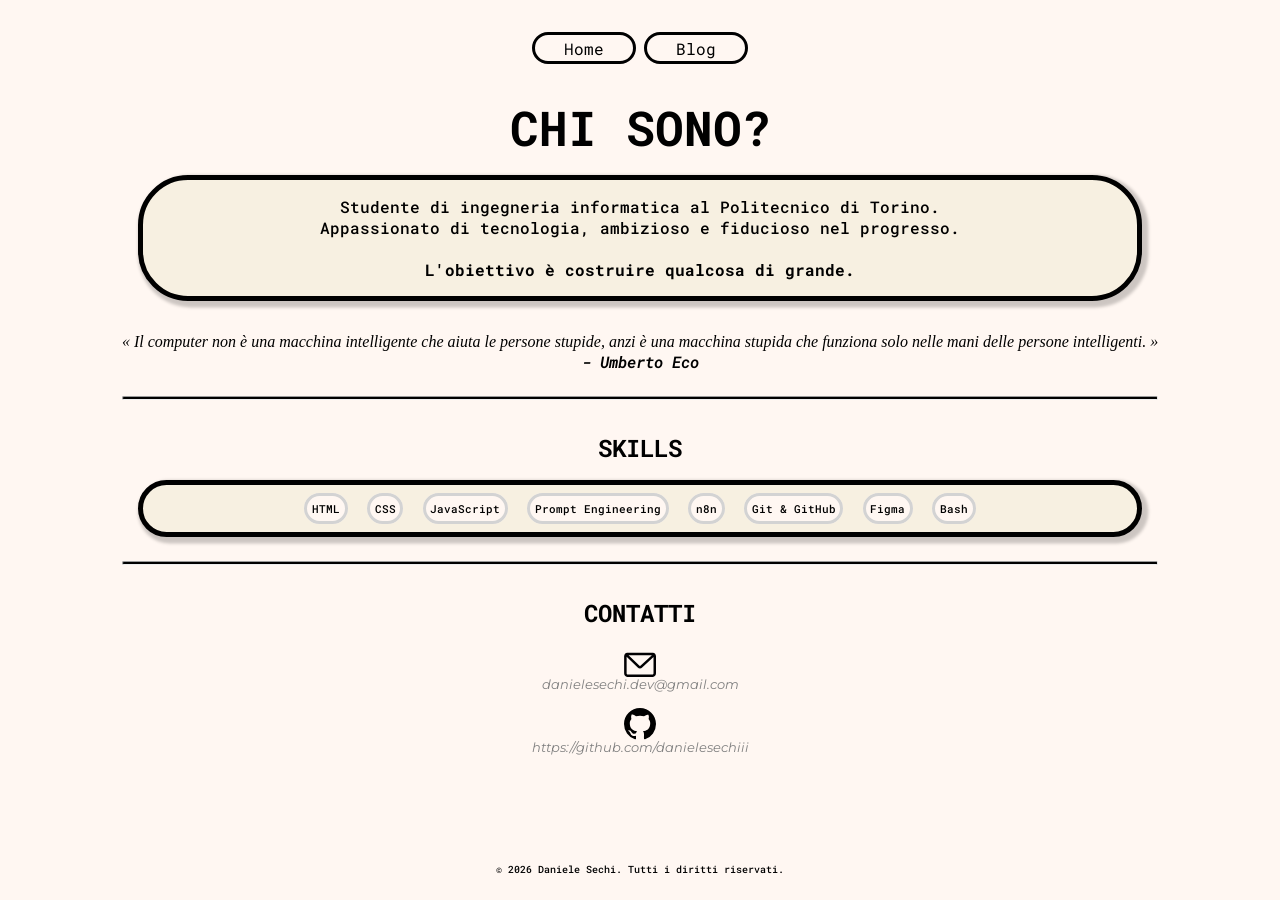
<file: index.html>
<!doctype html>
<html lang="it">
  <head>
    <meta charset="UTF-8" />
    <meta name="viewport" content="width=device-width, initial-scale=1.0" />
    <title>Daniele Sechi</title>
    <link rel="stylesheet" href="styles/main.css" />
    <link rel="stylesheet" href="styles/responsive.css" />
    <meta name="description" content="Presentazione di Daniele Sechi" />
    <meta property="og:title" content="Daniele Sechi - Profilo" />
    <meta property="og:description" content="Presentazione di Daniele Sechi" />
    <meta property="og:type" content="website" />
  </head>

  <body>
    <!-- CONTENITORE PAGINA -->

    <div class="site-shell">
      <!-- HEADER -->

      <header class="site-header">
        <nav class="site-nav">
          <a class="nav-button" href="index.html">Home</a>
          <a class="nav-button" href="blog.html">Blog</a>
        </nav>
      </header>

      <!-- CONTENUTO PRINCIPALE -->

      <main id="main-content">
        <!-- SEZIONE PROFILO -->

        <section id="profilo">
          <div class="section-heading">
            <h1 class="title">CHI SONO?</h1>
          </div>

          <div class="frame">
            <p>
              Studente di ingegneria informatica al Politecnico di Torino. <br />
              Appassionato di tecnologia, ambizioso e fiducioso nel progresso. <br />
              <br /> 
              <strong>L'obiettivo è costruire qualcosa di grande.</strong>
            </p>
          </div>

          <blockquote class="quote">
            <q>
              Il computer non è una macchina intelligente che aiuta le persone
              stupide, anzi è una macchina stupida che funziona solo nelle mani
              delle persone intelligenti.
            </q>
            <p id="autore">- Umberto Eco</p>
          </blockquote>

          <hr />

          <!-- SKILLS -->

          <div class="subheading">
            <h3 class="subtitle">SKILLS</h3>
          </div>
          
          <div class="subsection">

            <div class="frame skills">
              <p class="skill"><span class="item-frame">HTML</span></p>
              <p class="skill"><span class="item-frame">CSS</span></p>
              <p class="skill"><span class="item-frame">JavaScript</span></p>
              <p class="skill"><span class="item-frame">Prompt Engineering</span></p>
              <p class="skill"><span class="item-frame">n8n</span></p>
              <p class="skill"><span class="item-frame">Git & GitHub</span></p>
              <p class="skill"><span class="item-frame">Figma</span></p>
              <p class="skill"><span class="item-frame">Bash</span></p>
            </div>

          </div>

          <hr />

          <!-- CONTATTI -->
    
          <div class="subheading">
            <h2 class="subtitle">CONTATTI</h2>
          </div>
    
          <div class="subsection">
    
            <address class="contatti">
              <img src="assets/Icons/mail.svg" alt="Mail-Icon" class="icon"/>
              <a href="mailto:danielesechi.dev@gmail.com">danielesechi.dev@gmail.com</a>
              <br />
              <img src="assets/Icons/github-icon.svg" alt="GitHub-Icon" class="icon"/>
              <a href="https://github.com/danielesechiii" target="_blank">https://github.com/danielesechiii</a>
            </address>
          </div>

        </section>
      </main>

      <!-- FOOTER -->

      <footer>
        <p id="diritti">
          &copy; 2026 Daniele Sechi. Tutti i diritti riservati.
        </p>
      </footer>
    </div>

  </body>
</html>
</file>
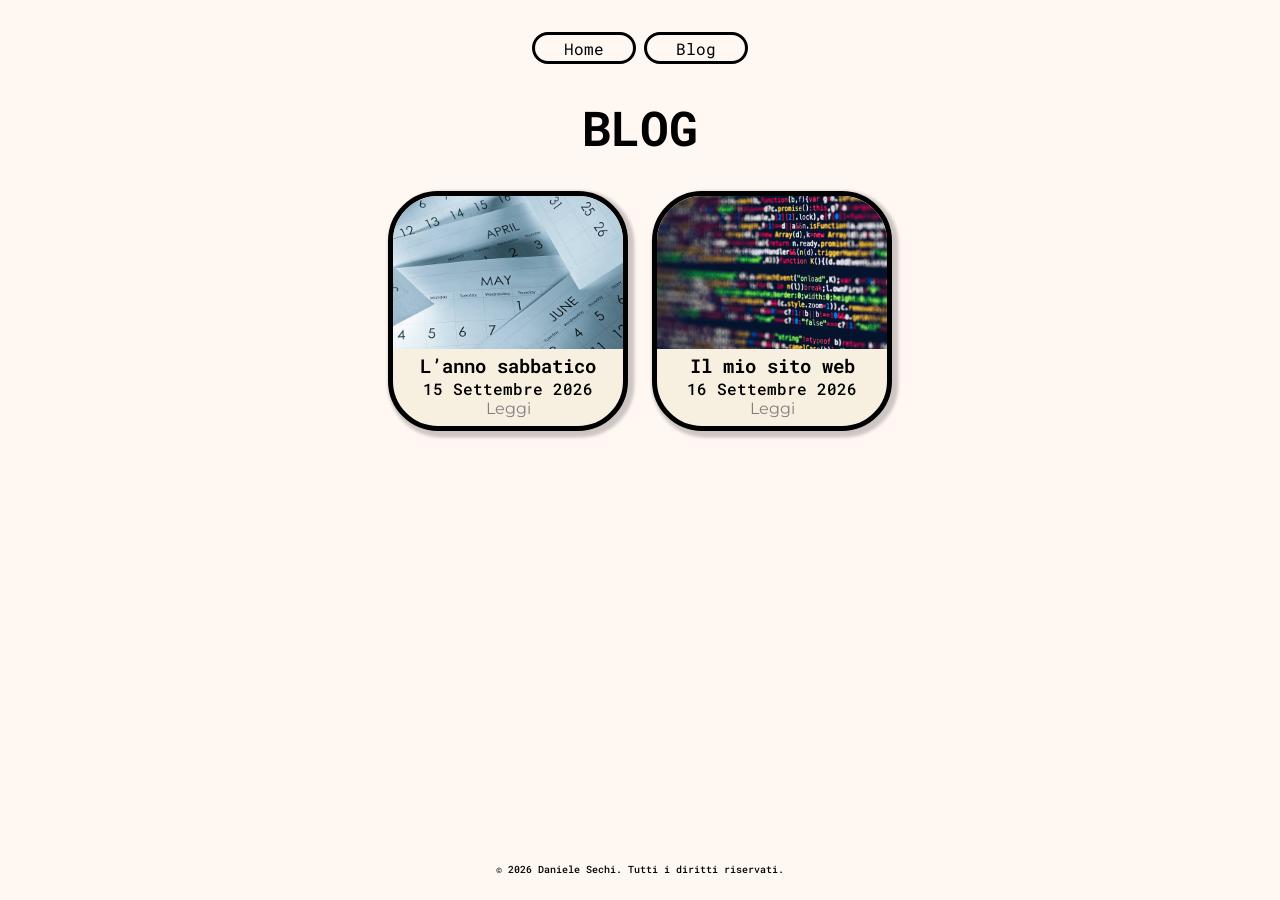
<file: blog.html>
<!doctype html>
<html lang="it">
  <head>
    <meta charset="UTF-8" />
    <meta name="viewport" content="width=device-width, initial-scale=1.0" />
    <title>Daniele Sechi</title>
    <link rel="stylesheet" href="styles/main.css" />
    <link rel="stylesheet" href="styles/responsive.css" />
    <meta name="description" content="Blog di Daniele Sechi -articoli su tecnologia, ingegneria e riflessioni personali" />
    <meta property="og:title" content="Daniele Sechi - Blog" />
    <meta property="og:description" content="Blog di Daniele Sechi" />
    <meta property="og:type" content="website" />
  </head>

  <body>
    <!-- CONTENITORE PAGINA -->

    <div class="site-shell">
      <!-- HEADER -->

      <header class="site-header">
        <nav class="site-nav">
          <a class="nav-button" href="index.html">Home</a>
          <a class="nav-button" href="blog.html">Blog</a>
        </nav>
      </header>

      <!-- CONTENUTO PRINCIPALE -->

      <main id="main-content">
        <!-- SEZIONE BLOG -->

        <section id="blog">
          <div class="section-heading">
            <h1 class="title">BLOG</h1>
          </div>
          
          <!-- CONTAINER PER LE PREVIEW -->

          <div id="preview-container">

          </div>

        </section>

      </main>

      <!-- FOOTER -->

      <footer>
        <p id="diritti">
          &copy; 2026 Daniele Sechi. Tutti i diritti riservati.
        </p>
      </footer>

    </div>

    <script type="module" src="scripts/preview-loader.js"></script>
  </body>
</html>
</file>
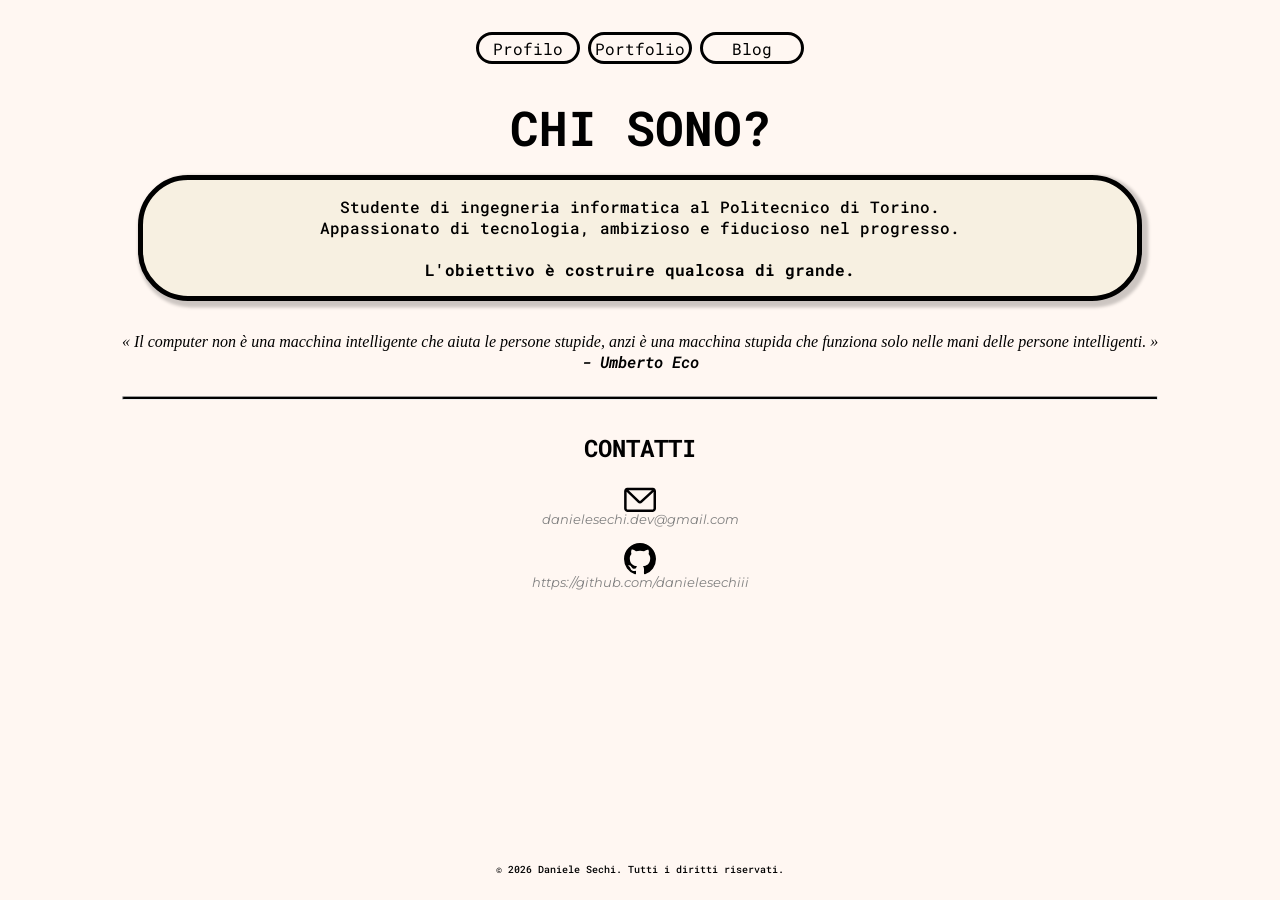
<file: profilo.html>
<!doctype html>
<html lang="it">
  <head>
    <meta charset="UTF-8" />
    <meta name="viewport" content="width=device-width, initial-scale=1.0" />
    <title>Daniele Sechi</title>
    <link rel="stylesheet" href="styles/main.css" />
    <link rel="stylesheet" href="styles/responsive.css" />
  </head>

  <body>
    <!-- CONTENITORE PAGINA -->

    <div class="site-shell">
      <!-- HEADER -->

      <header class="site-header">
        <nav class="site-nav">
          <a class="nav-button" href="profilo.html">Profilo</a>
          <a class="nav-button" href="portfolio.html">Portfolio</a>
          <a class="nav-button" href="blog.html">Blog</a>
        </nav>
      </header>

      <!-- CONTENUTO PRINCIPALE -->

      <main id="main-content">
        <!-- SEZIONE PROFILO -->

        <section id="profilo">
          <div class="section-heading">
            <h1 class="title">CHI SONO?</h1>
          </div>

          <div class="frame">
            <p>
              Studente di ingegneria informatica al Politecnico di Torino. <br />
              Appassionato di tecnologia, ambizioso e fiducioso nel progresso. <br />
              <br /> 
              <strong>L'obiettivo è costruire qualcosa di grande.</strong>
            </p>
          </div>

          <blockquote class="quote">
            <q>
              Il computer non è una macchina intelligente che aiuta le persone
              stupide, anzi è una macchina stupida che funziona solo nelle mani
              delle persone intelligenti.
            </q>
            <p id="autore">- Umberto Eco</p>
          </blockquote>

          <hr />

          <!-- CONTATTI -->
    
          <div class="subheading">
            <h2 class="subtitle">CONTATTI</h2>
          </div>
    
          <div class="subsection">
    
            <address class="contatti">
              <img src="assets/Icons/mail.svg" alt="Mail-Icon" class="icon"/>
              <a href="mailto:danielesechi.dev@gmail.com">danielesechi.dev@gmail.com</a>
              <br />
              <img src="assets/Icons/github-icon.svg" alt="GitHub-Icon" class="icon"/>
              <a href="https://github.com/danielesechiii" target="_blank">https://github.com/danielesechiii</a>
            </address>
          </div>

        </section>
      </main>

      <!-- FOOTER -->

      <footer>
        <p id="diritti">
          &copy; 2026 Daniele Sechi. Tutti i diritti riservati.
        </p>
      </footer>
    </div>

  </body>
</html>
</file>
<file: styles/main.css>
/* VARIABILI */

@import url('https://fonts.googleapis.com/css2?family=Roboto+Mono:wght@400;700&display=swap');
@import url('https://fonts.googleapis.com/css2?family=Montserrat:ital,wght@0,100..900;1,100..900&display=swap');

:root {
  --font1: "Roboto Mono", monospace;
  --font2: "Arial", sans-serif;
  --font3: "Montserrat", sans-serif;
  --colore-primario: #FFF7F2;
  --colore-secondario: black;
  --colore-frame: #F7F0E1;
  --bordo-frame: 5px solid black;
  --bordo-item-frame: 3px solid lightgrey;
  --bordo-button: 3px solid black;
  --shadow: 0.2rem 0.2rem 0.2rem 0.2rem rgb(0 0 0 / 20%);
}

/* RESET */

* {
  margin: 0;
  padding: 0;
  box-sizing: border-box;
}

/* STILI GENERALI */

/* BODY */

body {
  background-color: var(--colore-primario);
}

/* TESTI */

.title {
  font-family: var(--font1);
  font-size: 3rem;
  font-weight: 700;
}

.subtitle {
  font-family: var(--font1);
  font-size: 1.5rem;
  font-weight: 700;
}

p {
  font-family: var(--font1);
  font-size: 1rem;
  font-weight: 500;
}

.frame-title {
  font-family: var(--font1);
  font-weight: 650;
}

/* SKILL TEXT */

.skill {
  font-size: 0.7rem;
}

/* DIRITTI */

#diritti {
  font-size: 0.6rem;
}

/* BUTTONS */

.nav-button {
  font-family: var(--font1);
  font-size: 1rem;
  text-decoration: none;
  border-radius: 50px;
  color: var(--colore-secondario);
  background-color: var(--colore-primario);
  min-width: 6.5rem;
  height: 2rem;
  border: var(--bordo-button);
}

/* IMMAGINI E ICONE */

.icon {
  width: 2rem;
  height: 2rem;
}

/* CONTATTI */

address {
  font-family: var(--font1);
  font-size: 0.8rem;
  font-weight: 400;
  color: var(--colore-secondario);
}

a {
  text-decoration: none;
  font-family: var(--font3);
  color: grey;
}

/* FRAME */

.frame {
  border: var(--bordo-frame);
  border-radius: 50px;
  background-color: var(--colore-frame);
  padding: 1rem;
  margin: 1rem;
  box-shadow: var(--shadow);
}

.item-frame {
  border: var(--bordo-item-frame);
  border-radius: 50px;
  background-color: var(--colore-primario);
  padding: 0.3rem;
}

/* SEPARATORE */

hr {
  height: 0.25rem;
  margin-top: 1.5rem;
  background-color: black;
  border-radius: 50px;
}

/* CITAZIONI */

blockquote {
  margin-top: 2rem;
  font-style: italic;
}

#autore {
  font-weight: 600;
}

/* BLOG STYLES */

/* ARTICLES PREVIEW */

.preview {
    background-color: var(--colore-frame);
    border: var(--bordo-frame);
    box-shadow: var(--shadow);
    font-family: var(--font2);
    width: 15rem;
    height: 15rem;
    border-radius: 50px;
    overflow: hidden;
}

.preview img {
    width: 100%;
    height: auto;
    object-fit: cover;
}

/* ARTICLE PAGE */

#article-shell {
    font-family: var(--font3);
    font-size: 1rem;
}


/* VARIANTI DI STILI */

/* NAV BUTTONS */

.nav-button:hover {
  color: var(--colore-primario);
  background-color: var(--colore-secondario);
  transform: scale(1.05);
}

/* LAYOUT */

/* LAYOUT GENERALE */

.site-shell {
  position: relative;
  display: flex;
  flex-direction: column;
  align-items: center;
  justify-content: center;
  margin-top: 2rem;
  text-align: center;
  margin-right: 1rem;
  margin-left: 1rem;
}

/* LAYOUT HEADER */

.site-nav {
  display: flex;
  flex-direction: row;
  justify-content: center;
  gap: 0.5rem;
  text-align: center;
}

.nav-button {
  display: flex;
  align-items: center;
  justify-content: center;
  text-align: center;
}

/* LAYOUT TITOLI */

.title {
  margin-top: 2rem;
}
  
.subtitle {
  margin-top: 2rem;
  margin-bottom: 1rem;
}

/* LAYOUT SKILLS */

.skills {
  display: flex;
  flex-direction: row;
  flex-wrap: wrap;
  justify-content: center;
  gap: 1.2rem;
}

/* LAYOUT CONTATTI */

.contatti {
  display: flex;
  flex-direction: column;
  justify-content: center;
  align-items: center;
}

/* LAYOUT FOOTER */

#diritti {
  position: fixed;
  bottom: 1.5rem;
  left: 50%;
  transform: translateX(-50%);
}


/* LAYOUT BLOG */

#preview-container {
  display: flex;
  flex-direction: row;
  flex-wrap: wrap;
  justify-content: center;
  gap: 1.5rem;
  margin-top: 2rem;
}

#article-shell {
  margin: 3rem 3em;
}
</file>
<file: styles/responsive.css>
/* MEDIA QUERIES */

/* 1. SMARTPHONE IN ORIZZONTALE / TABLET VERTICALI (max-width: 768px) */

@media screen and (max-width: 768px) {

    #diritti {
        position: relative;
        bottom: auto;
        left: auto;
        transform: none;
        margin-top: 3rem;
        margin-bottom: 1rem;
    }

}

/* 2. SMARTPHONE IN VERTICALE (max-width: 480px) */

@media screen and (max-width: 480px) {

    .site-nav {
        flex-wrap: wrap;
        gap: 0.8rem;
    }

}
</file>
